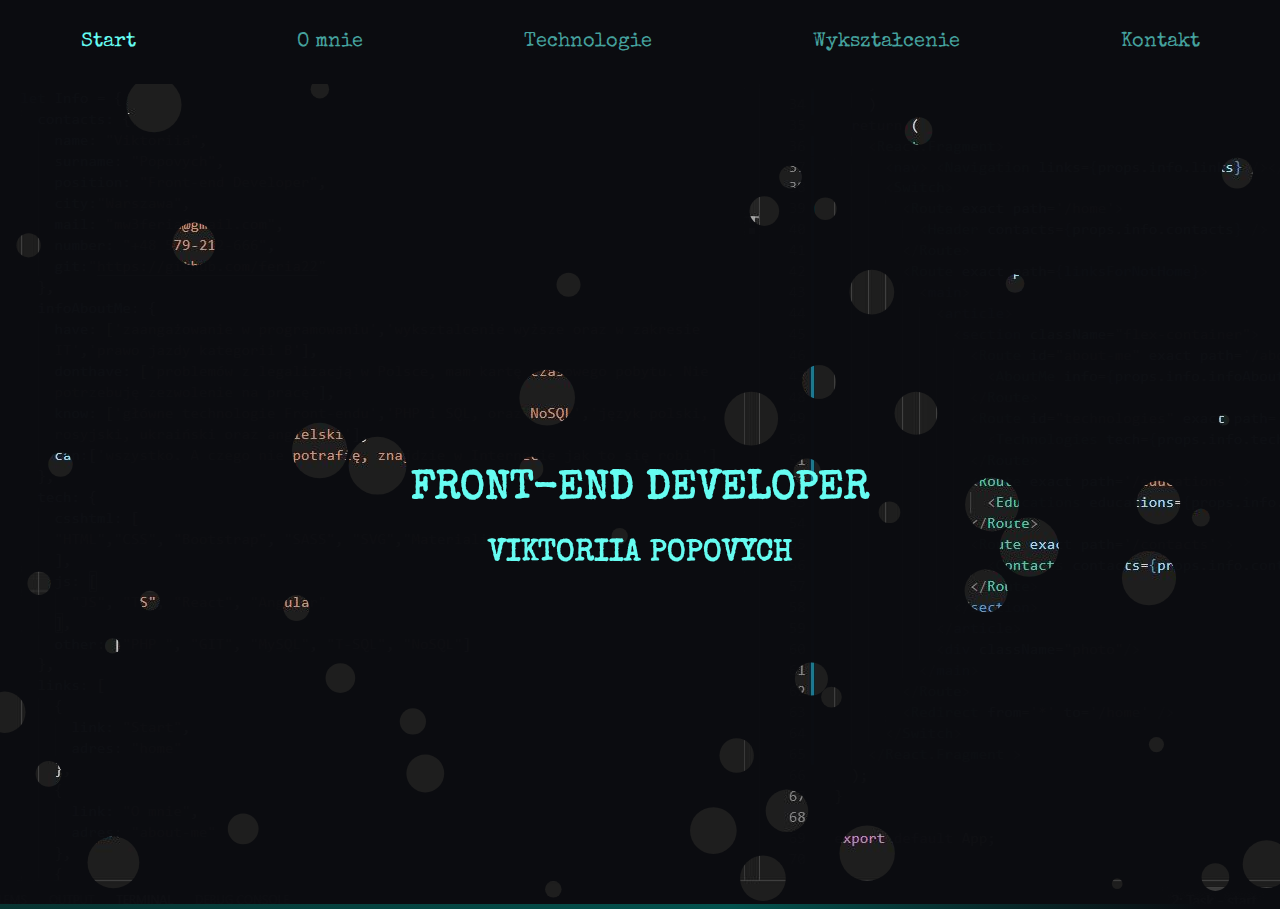
<file: index.html>
<!doctype html>
<html lang="pl">

<head>
    <meta charset="utf-8" />
    <link rel="icon" href="ok.svg" />
    <meta name="viewport" content="width=device-width,initial-scale=1" />
    <meta name="description" content="Portfolio Viktorii Popovych. Front-end Developer" />
    <link rel="apple-touch-icon" href="ok.svg" />
    <link rel="manifest" href="/manifest.json" />
    <title>Vktoriia FrontEnd Developer</title>
    <link href="/static/css/main.9f6be48a.chunk.css" rel="stylesheet">
</head>

<body><noscript>You need to enable JavaScript to run this app.</noscript>
    <div id="root"></div>
    <script>!function (e) { function r(r) { for (var n, l, f = r[0], i = r[1], p = r[2], c = 0, s = []; c < f.length; c++)l = f[c], Object.prototype.hasOwnProperty.call(o, l) && o[l] && s.push(o[l][0]), o[l] = 0; for (n in i) Object.prototype.hasOwnProperty.call(i, n) && (e[n] = i[n]); for (a && a(r); s.length;)s.shift()(); return u.push.apply(u, p || []), t() } function t() { for (var e, r = 0; r < u.length; r++) { for (var t = u[r], n = !0, f = 1; f < t.length; f++) { var i = t[f]; 0 !== o[i] && (n = !1) } n && (u.splice(r--, 1), e = l(l.s = t[0])) } return e } var n = {}, o = { 1: 0 }, u = []; function l(r) { if (n[r]) return n[r].exports; var t = n[r] = { i: r, l: !1, exports: {} }; return e[r].call(t.exports, t, t.exports, l), t.l = !0, t.exports } l.m = e, l.c = n, l.d = function (e, r, t) { l.o(e, r) || Object.defineProperty(e, r, { enumerable: !0, get: t }) }, l.r = function (e) { "undefined" != typeof Symbol && Symbol.toStringTag && Object.defineProperty(e, Symbol.toStringTag, { value: "Module" }), Object.defineProperty(e, "__esModule", { value: !0 }) }, l.t = function (e, r) { if (1 & r && (e = l(e)), 8 & r) return e; if (4 & r && "object" == typeof e && e && e.__esModule) return e; var t = Object.create(null); if (l.r(t), Object.defineProperty(t, "default", { enumerable: !0, value: e }), 2 & r && "string" != typeof e) for (var n in e) l.d(t, n, function (r) { return e[r] }.bind(null, n)); return t }, l.n = function (e) { var r = e && e.__esModule ? function () { return e.default } : function () { return e }; return l.d(r, "a", r), r }, l.o = function (e, r) { return Object.prototype.hasOwnProperty.call(e, r) }, l.p = "/"; var f = this.webpackJsonpportfolio = this.webpackJsonpportfolio || [], i = f.push.bind(f); f.push = r, f = f.slice(); for (var p = 0; p < f.length; p++)r(f[p]); var a = i; t() }([])</script>
    <script src="/static/js/2.32e4c242.chunk.js"></script>
    <script src="/static/js/main.545b207b.chunk.js"></script>
</body>

</html>
</file>
<file: static/css/main.9f6be48a.chunk.css>
@import url(https://fonts.googleapis.com/css2?family=Architects+Daughter&family=Rajdhani:wght@500&family=Special+Elite&display=swap);.head,h1,h2,nav{font-family:"Special Elite",cursive}main{font-family:"Rajdhani",sans-serif}*{margin:0}body{background-color:#0b0c10;background:#083431;background:linear-gradient(90deg,#083431,#04534e 57%,#0b0c10 94%);font-size:20px;line-height:1.5rem;min-height:calc(100vh + 1px);behavior:smooth}li,p,ul{color:#c5c6c7}li:first-letter,p:first-letter,ul:first-letter{text-transform:uppercase}ul,ul li{-webkit-padding-start:0;padding-inline-start:0}dt,h1,h2,h3,ul{color:#66fcf1}h1,h2{margin:1rem;line-height:3rem}a{text-decoration:none;color:#45a29e}nav{background-color:#0b0c10;padding:20px 0;-webkit-user-select:none;-moz-user-select:none;-ms-user-select:none;user-select:none}nav ul{justify-content:space-around;list-style:none}nav ul li{margin:10px}.active--link{color:#66fcf1}.home{text-align:center;text-transform:uppercase;position:absolute;top:50%;left:50%;transform:translateX(-50%)}#tsparticles{height:calc(100vh - 80px)}header{background-image:url(/static/media/code-min.7c0f5d4b.JPG)}main{display:flex}main ul li{list-style-image:url(/static/media/ok.bd3ea695.svg);list-style-position:inside;margin:1rem}article{width:90vw;padding-bottom:70px;margin:30px}.photo{background-image:url(/static/media/viktoriia_aqua-min.0c20c31d.png);background-position:20% 0;background-repeat:no-repeat;width:500px;height:680px;display:none}.contacts-list{min-width:50vw}.contacts-list li,.contacts-list ul{list-style:none}.flex-container,main,nav ul{height:100%;display:flex;flex-direction:row;flex-wrap:wrap;align-content:center;align-items:center;justify-content:center}.align-start{align-items:flex-start}.flex-item{order:0;flex:0 0 auto;align-self:flex-start}.flex--all-width{flex:0 0 100%;text-align:center}.space-around{justify-content:space-around}.level{width:200px;display:inline-block;opacity:.4;border:1px solid #fff}dd,dt{margin:5px 0}p{margin:10px 0}span:last-child{padding-left:20px;text-align:end;flex:0 1 200px}.space-between,p{display:flex;justify-content:space-between}@media (max-width:575.98px){h2{font-size:1.8rem}h1,h2{line-height:2rem}main{font-size:18px}main ul{margin:0 5px}main ul li{margin:10px 0}.home{top:40%;font-size:.7rem}article{margin:15px}.level{width:30%}.only-for-small-width{font-size:.8rem}.flex-container,main,nav ul{flex-direction:column}nav .flex-container,nav main,nav ul{flex-direction:row}}
@media  (max-width:767.98px){*{font-family:'Rajdhani',sans-serif;}}@media (min-width:576px) and (max-width:767.98px){.home{top:30%;font-size:1rem}}@media (min-width:992px){.photo{display:block}article{width:calc(100vw - 600px)}}
/*# sourceMappingURL=main.9f6be48a.chunk.css.map */
</file>
